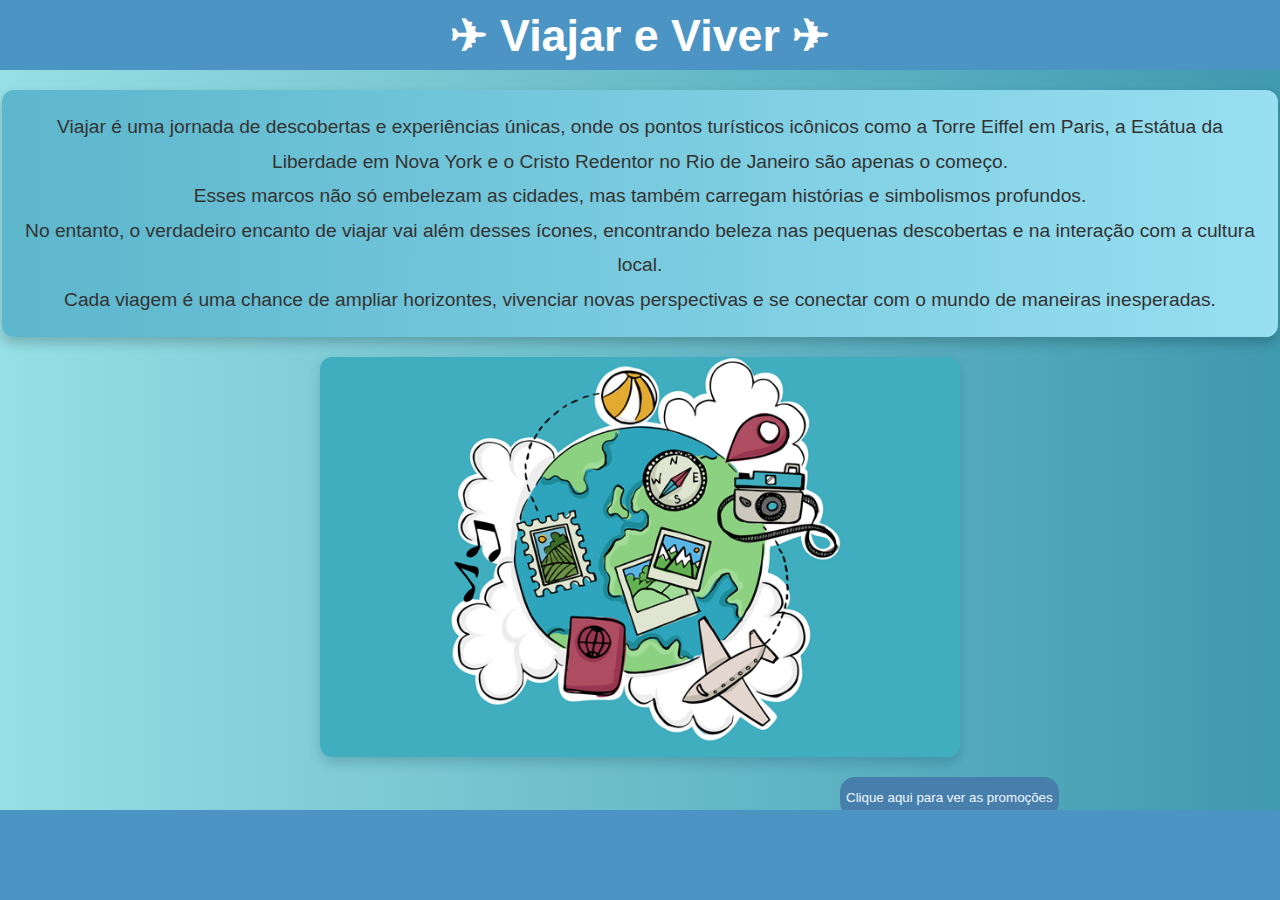
<file: index.html>
<!DOCTYPE html>
<html lang="en">
<head>
    <meta charset="UTF-8">
    <meta http-equiv="X-UA-Compatible" content="IE=edge">
    <meta name="viewport" content="width=device-width, initial-scale=1.0">
    <link rel="stylesheet" href="style.css">
    <title>Projeto Turismo</title>
</head>
<body>
<header>
    <h1 class="titulo">✈ Viajar e Viver ✈</h1>

</header>
<fieldset>
  <main>Viajar é uma jornada de descobertas e experiências únicas, onde os pontos turísticos icônicos como a Torre Eiffel em Paris, a Estátua da Liberdade em Nova York e o Cristo Redentor no Rio de Janeiro são apenas o começo. 
    <br>
    Esses marcos não só embelezam as cidades, mas também carregam histórias e simbolismos profundos. 
   <br>
    No entanto, o verdadeiro encanto de viajar vai além desses ícones, encontrando beleza nas pequenas descobertas e na interação com a cultura local. 
    <br>
    Cada viagem é uma chance de ampliar horizontes, vivenciar novas perspectivas e se conectar com o mundo de maneiras inesperadas.</main>
</fieldset>
<img src="img/laura.jpg" alt="">

<button onclick="location.href = 'pacotes_promocionais.html'">Clique aqui para ver as promoções</button>

<footer></footer>

</body>
</html>
</file>
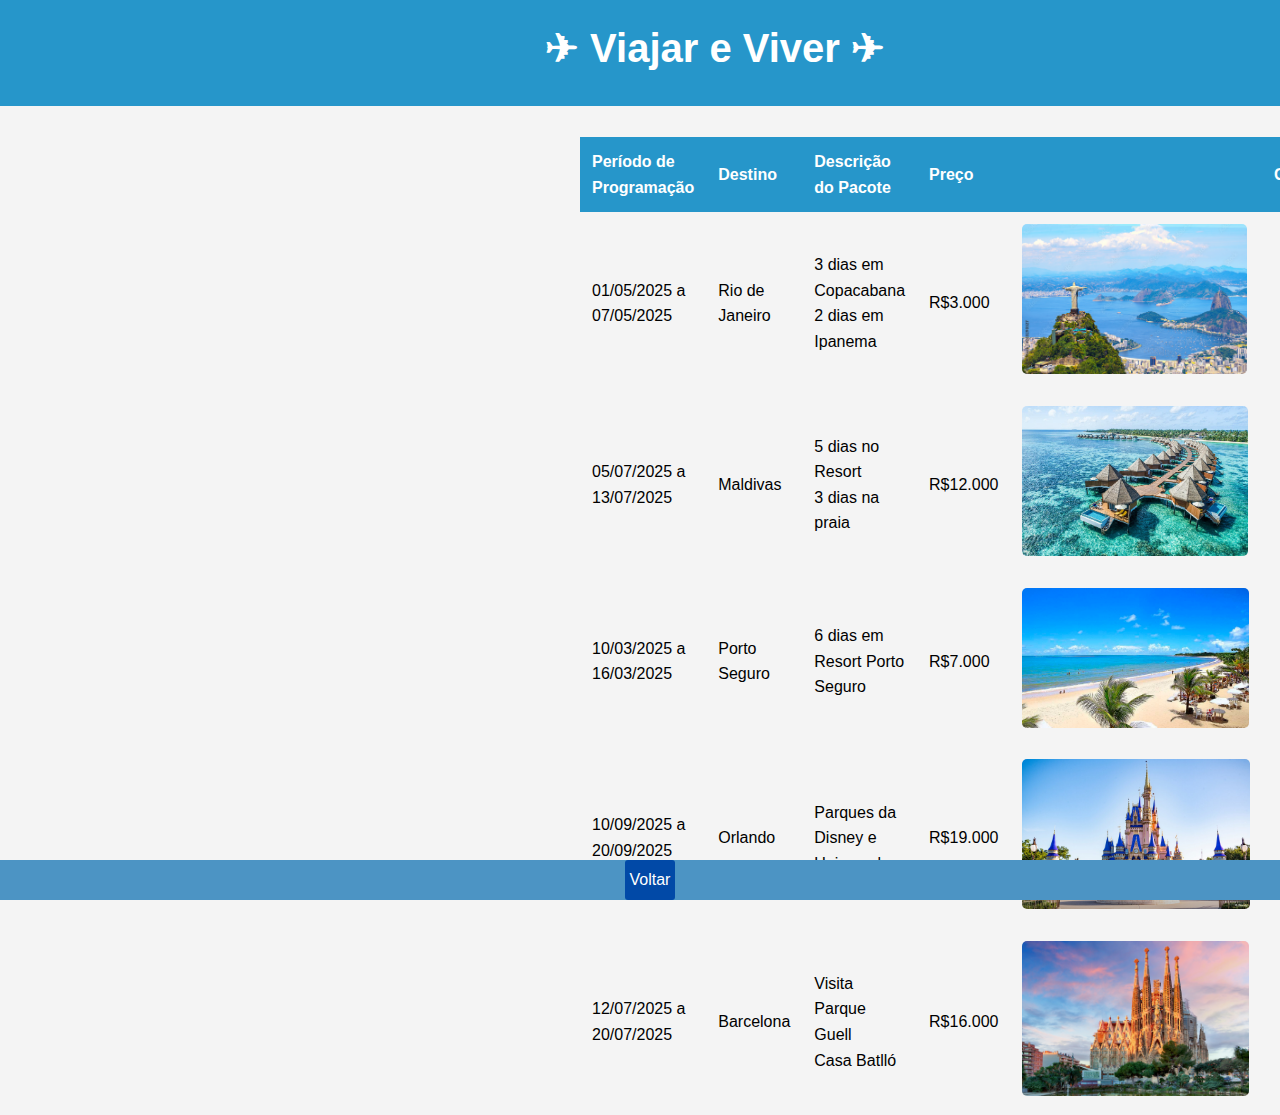
<file: pacotes_promocionais.html>
<!DOCTYPE html>
<html lang="en">
<head>
    <meta charset="UTF-8">
    <meta http-equiv="X-UA-Compatible" content="IE=edge">
    <meta name="viewport" content="width=device-width, initial-scale=1.0">
    <link rel="stylesheet" href="style2.css">
    <title>Document</title>
</head>
<body>
    <header>
        <h1 class="titulo">✈ Viajar e Viver ✈</h1>
        <h2></h2>
    </header>
    <main>
   
        <table border="1">
            <tr>
                <th>Período de Programação</th>
                <th>Destino</th>
                <th>Descrição do Pacote</th>
                <th>Preço</th>
                <th></th>
                <th>Comprar</th>
              
            </tr>
            <tr>
        <td>01/05/2025 a 07/05/2025</td>
            <td>Rio de Janeiro</td>
            <td>3 dias em Copacabana <br>
               2 dias em Ipanema
            </td>
            <td>R$3.000</td>
            <td>
                <img src="img/rio.jpg" height="150">
            </td>
           <td> <a href="https://www.cvc.com.br/destinos/rio-de-janeiro-brasil"><button>Clique aqui</button></a></td>
        </tr>

        <tr>
            <td>05/07/2025 a 13/07/2025</td>
                <td>Maldivas</td>
                <td> 5 dias no Resort <br>
                     3 dias na praia
                </td>
                <td>R$12.000</td>
                <td>
                    <img src="img/maldivasjpg.jpg" height="150">
                </td>
                <td> <a href="https://www.cvc.com.br/p/hotel/detail/maldivas-maldivas-maldivas/dhigufaru-island-resort?CheckIn=2022-06-16&CheckOut=2024-09-25&Location=MALDIVAS%20-%20MALDIVAS%20-%20MALDIVAS&ZoneId=170832&HotelId=61765263&Rooms=1&Adults=2&Children=0&ChildAges=;;&Latitude=5.3521579&Longitude=72.9900809&Hotel=Dhigufaru%20Island%20Resort&invalidDate=true"><button>Clique aqui</button></a></td>
            </tr>


            <tr>
                <td>10/03/2025 a 16/03/2025</td>
                    <td>Porto Seguro</td>
                    <td>6 dias em Resort Porto Seguro
                    </td>
                    <td>R$7.000</td>
                    <td>
                        <img src="img/porto-seguro.jpg" height="140">
                    </td>
                   <td> <a href="https://www.cvc.com.br/destinos/porto-seguro-brasil"><button>Clique aqui</button></a></td>
                </tr>

                <tr>
                    <td>10/09/2025 a 20/09/2025</td>
                        <td>Orlando</td>
                        <td>Parques da Disney e Universal</td> 
                        <td>R$19.000</td>
                        <td>
                            <img src="img/caption.jpg" height="150">
                        </td>
                       <td> <a href="https://www.cvc.com.br/lp/omni/disney?utm_content=2024_ic_Search_Coop_disney_julho&gad_source=1&gclid=CjwKCAjwufq2BhAmEiwAnZqw8mzG0lekZYSJCE2mCrZGgEV5Ep9GJdL-mu4jkS3s82TPg5FawNsmyhoCXewQAvD_BwE"><button>Clique aqui</button></a></td>
                    </tr>


                    <tr>
                        <td>12/07/2025 a 20/07/2025</td>
                            <td>Barcelona</td>
                            <td>Visita Parque Guell <br>
                                 Casa Batlló <br>
                                </td>
                            <td>R$16.000</td>
                            <td>
                                <img src="img/bar.jpg" height="155">
                            </td>
                           <td> <a href="https://www.cvc.com.br/dicas-de-viagem/mundo/barcelona/"><button>Clique aqui</button></a></td>
                           <br><br>
                           
                        </tr>
                  
    </main>
    <footer>

<button class="issoai" onclick="location.href = 'index.html'">Voltar</button> 
  
</body>
</html>
</file>
<file: style.css>
body, h1, p, footer {
    margin: 0;
    padding: 0;
    box-sizing: border-box;
}


body {
    font-family: 'Segoe UI', Tahoma, Geneva, Verdana, sans-serif;
    line-height: 1.6;
    background: linear-gradient(to right, #96dfe4, #3f99af); 
    color: #333;
    padding: 0px;
    margin: 0px;
}


h1 {
    font-size: 2.8em;
    margin-bottom: 20px;
    text-align: center;
    color: #ffffff; 
    font-weight: 700;
}

.titulo{
    background-color: rgb(76, 148, 196);
    height: 70px;

}

fieldset {
    border: none;
    border-radius: 12px;
    padding: 20px;
    background: linear-gradient(to right, #5cb6cc, #97dff1); 
    box-shadow: 0 6px 12px rgba(0, 0, 0, 0.2);
    margin-bottom: 20px;
    text-align: center;
}

main {
    font-size: 1.2em;
    line-height: 1.8;
    font-family: Verdana, Geneva, Tahoma, sans-serif; 
}


img {
    display: block;
    height: auto;
    margin: 20px auto;
    border-radius: 12px;
    box-shadow: 0 6px 12px rgba(8, 51, 80, 0.2);
    text-align: center;
    border: #05a3ff;
    border: 70px;
    height: 400px;
}


footer {
    padding: 45px;
    background-color: rgb(76, 148, 196);
    position:absolute;
    width: 100%;
    bottom:0%;
}

button {
    margin-left: 840px;
    height: 40px;
    border-radius: 15px;
    background-color: #477fac;
    border: 20px;
    font-family: Verdana, Geneva, Tahoma, sans-serif;
    color: aliceblue;
}
    
head {
    height: 90px;
}
</file>
<file: style2.css>
body, h1, h2, table, td, th, button {
    margin: 0;
    padding: 0;
    border: 0;
    font-family: Arial, sans-serif;
}

body {
    background-color: #f4f4f4;
    color: #000000;
    line-height: 1.6;
}

header {
    background: #2696ca;
    color: #fff;
    padding: 1rem;
    text-align: center;
}

.titulo {
    margin: 0;
    font-size: 2.5rem;
}

table {
   margin-left: 580px;
    border-collapse: collapse;
    max-width: 200px;
    margin-top: -20px;
}

th, td {
    padding: 0.75rem;
    text-align: left;
}

th {
    background: #2696ca;
    color: #fff;
}


img {
    border-radius: 5px;
}


button {
    background-color: #0149a7;
    border: none;
    color: white;
    height: 40px;
    text-align: center;
    font-size: medium;
    border-radius: 3px;
    width: 50px;
    margin-left: 20px;

    
}

h2 {
  margin-top: 10px;
}

body, h1, p, footer {
    margin: 0;
    padding: 0;
    box-sizing: border-box;
}

h1.titulo {
    margin-left: 150px;
}

footer {
    background-color: rgb(76, 148, 196);
    color: #f4f4f4;
    text-align: center;

    position: fixed;
    width: 100%;
    bottom: 0;
}
</file>
